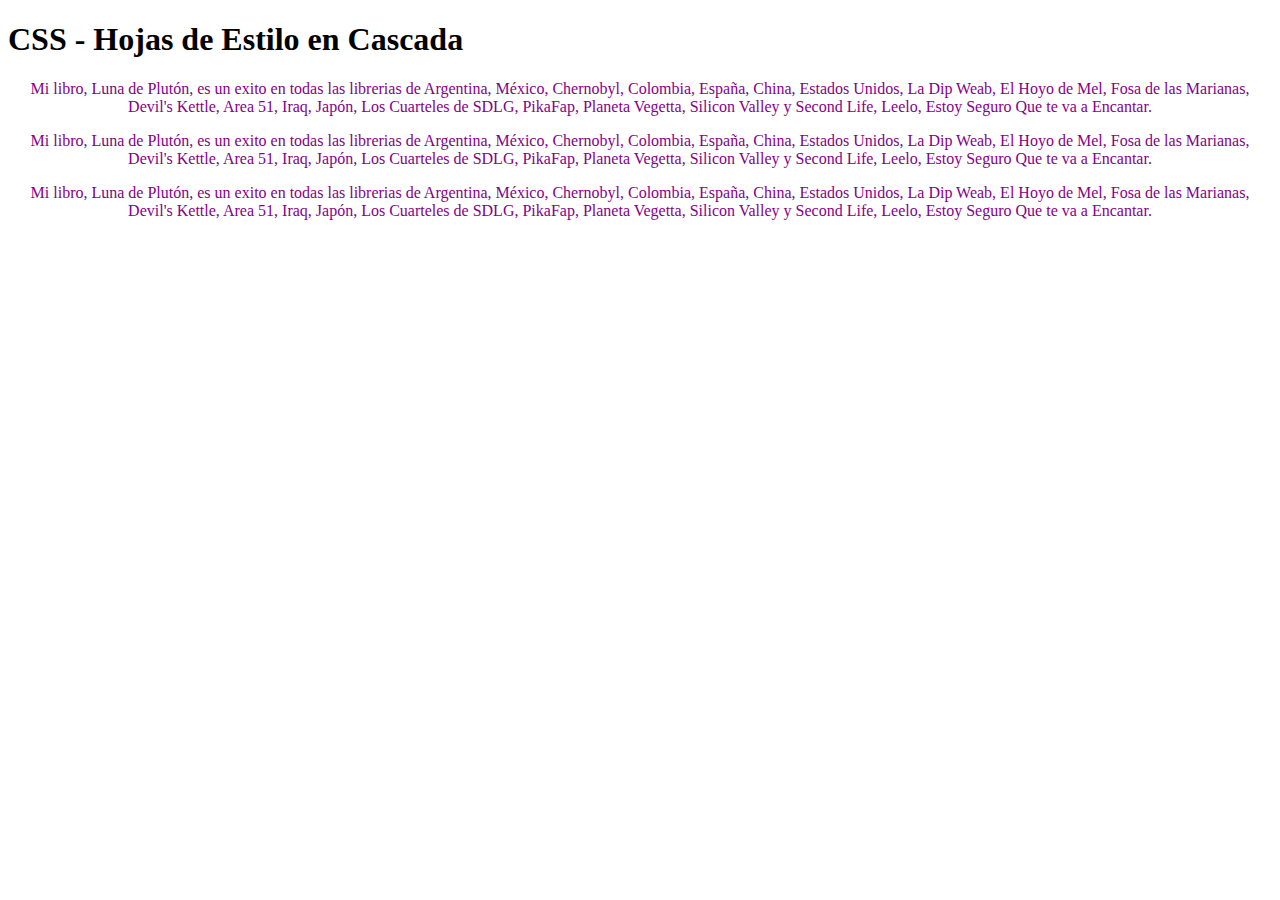
<file: Estilos/index.html>
﻿<!DOCTYPE html>
<html lang ="en">
<head>
	<meta charset="UTF-8">
	<title>CSS - Hojas de Estilo en Cascada inline</title>
</head>
<body>
	<h1>CSS - Hojas de Estilo en Cascada</h1>
<!-- CSS inline -->
	<p style="text-align:center; color:#870087; font-family:wingdings;">Mi libro, Luna de Plutón, es un exito en todas las librerias de Argentina, México, Chernobyl, Colombia, España, China, Estados Unidos, La Dip Weab, El Hoyo de Mel, Fosa de las Marianas, Devil's Kettle, Area 51, Iraq, Japón, Los Cuarteles de SDLG, PikaFap, Planeta Vegetta, Silicon Valley y Second Life, Leelo, Estoy Seguro Que te va a Encantar.</p>
	<p style="text-align:center; color:#870087; font-family:wingdings;">Mi libro, Luna de Plutón, es un exito en todas las librerias de Argentina, México, Chernobyl, Colombia, España, China, Estados Unidos, La Dip Weab, El Hoyo de Mel, Fosa de las Marianas, Devil's Kettle, Area 51, Iraq, Japón, Los Cuarteles de SDLG, PikaFap, Planeta Vegetta, Silicon Valley y Second Life, Leelo, Estoy Seguro Que te va a Encantar.</p>
	<p style="text-align:center; color:#870087; font-family:wingdings;">Mi libro, Luna de Plutón, es un exito en todas las librerias de Argentina, México, Chernobyl, Colombia, España, China, Estados Unidos, La Dip Weab, El Hoyo de Mel, Fosa de las Marianas, Devil's Kettle, Area 51, Iraq, Japón, Los Cuarteles de SDLG, PikaFap, Planeta Vegetta, Silicon Valley y Second Life, Leelo, Estoy Seguro Que te va a Encantar.</p>
</body>
</html>
</file>
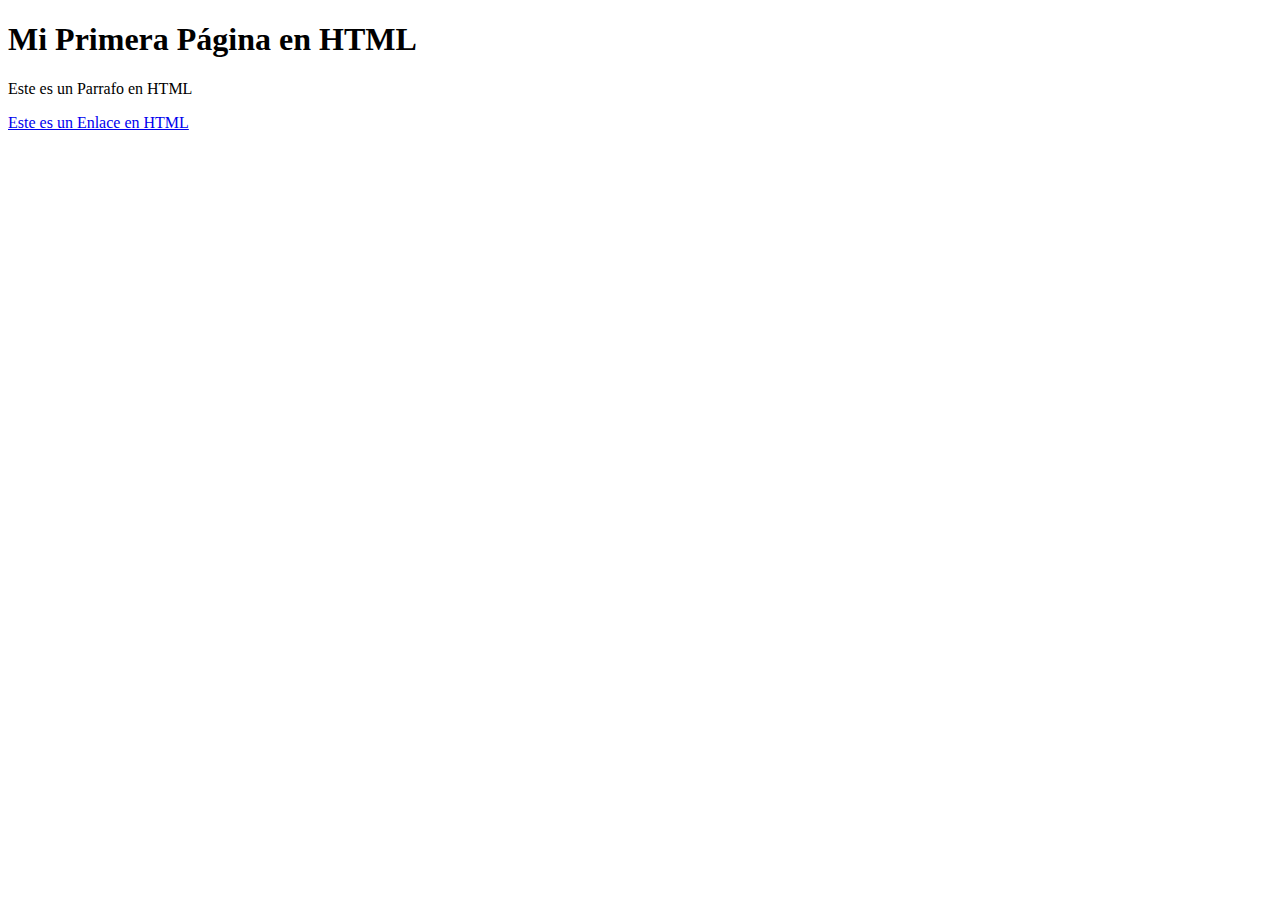
<file: 01_practica.html>
﻿<!DOCTYPE html>
<html lang="es">
<head>
	<meta charset="UTF-8">
	<title>Mi Primera Página en HTML</title>
</head>
<body>
	<h1>Mi Primera Página en HTML</h1>
	<p>Este es un Parrafo en HTML</p>
	<a href="file:///C:">Este es un Enlace en HTML</a>
</body>
</html>
</file>
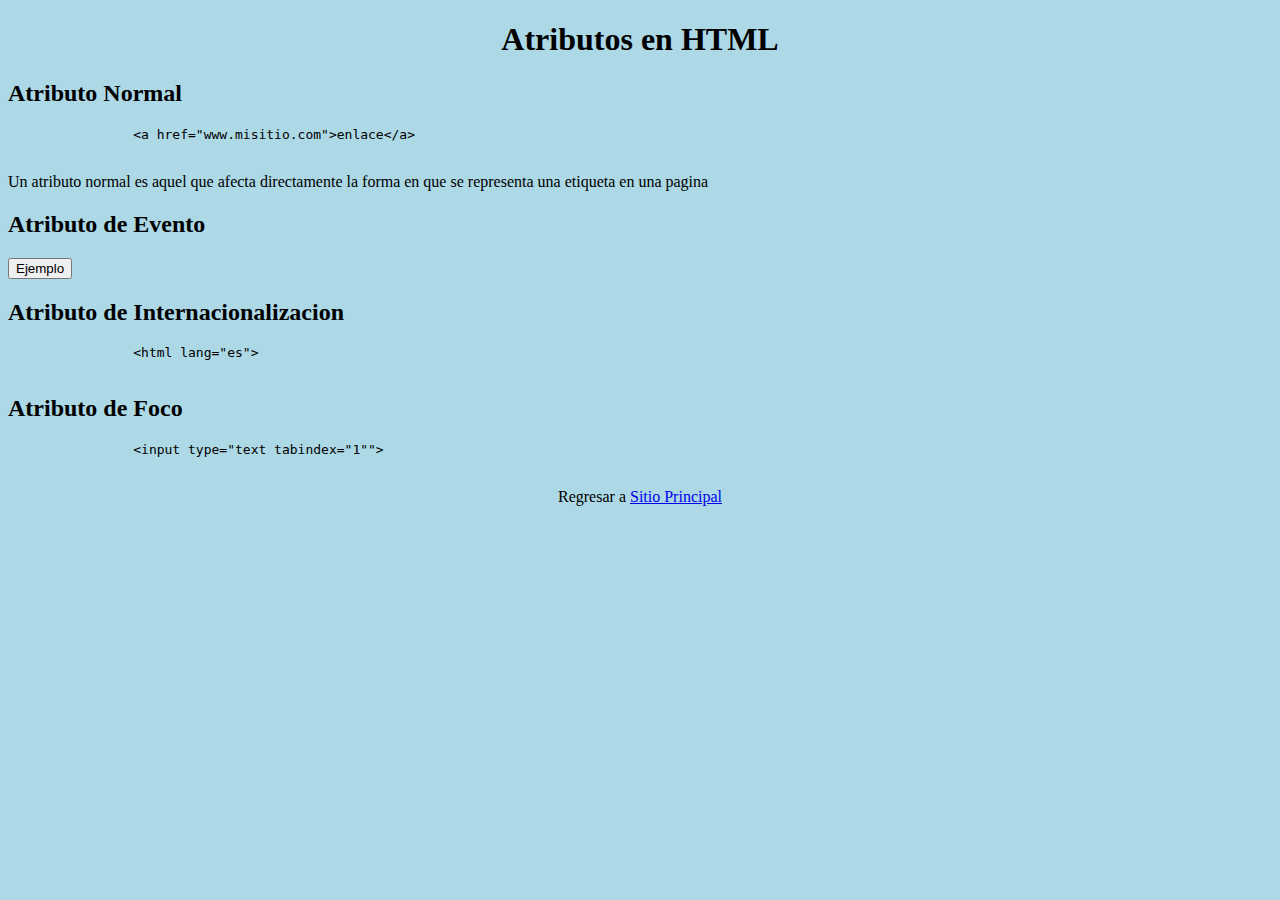
<file: 02_practica_atributos.HTML>
﻿<!DOCTYPE html>
<html lang="es">
<head>
	<meta charset="UTF-8">
	<title>Atributos en HTML</title>
	<script>
		function ejemplo(){
		alert("Hola, estas viendo un ejemplo de Atributo de Evento.");
		}
	</script>
</head>
<body style="background-color:lightblue;">
	<center><h1 style="font-family:ms sans serif;">Atributos en HTML</h1></center>
	<h2 style="font-family:ms sans serif;">Atributo Normal</h2>
	<pre>
		&lt;a href="www.misitio.com"&gt;enlace&lt;/a&gt;
	</pre>
	<p>Un atributo normal es aquel que afecta directamente la forma en que se representa una etiqueta en una pagina</p>
	<h2 style="font-family:ms sans serif;">Atributo de Evento</h2>
	<button onclick="ejemplo()">Ejemplo</button>
	<h2 style="font-family:ms sans serif;">Atributo de Internacionalizacion</h2>
	<pre>
		&lt;html lang="es"&gt;
	</pre>
	<h2 style="font-family:ms sans serif;">Atributo de Foco</h2>
	<pre>
		&lt;input type="text tabindex="1""&gt;
	</pre>
	<center><p style="font-family:ms sans serif;">Regresar a <a href="file:///C:/Users/mn230199/Sitio%20Principal.html">Sitio Principal</a></p></center>
</body>
</html>
</file>
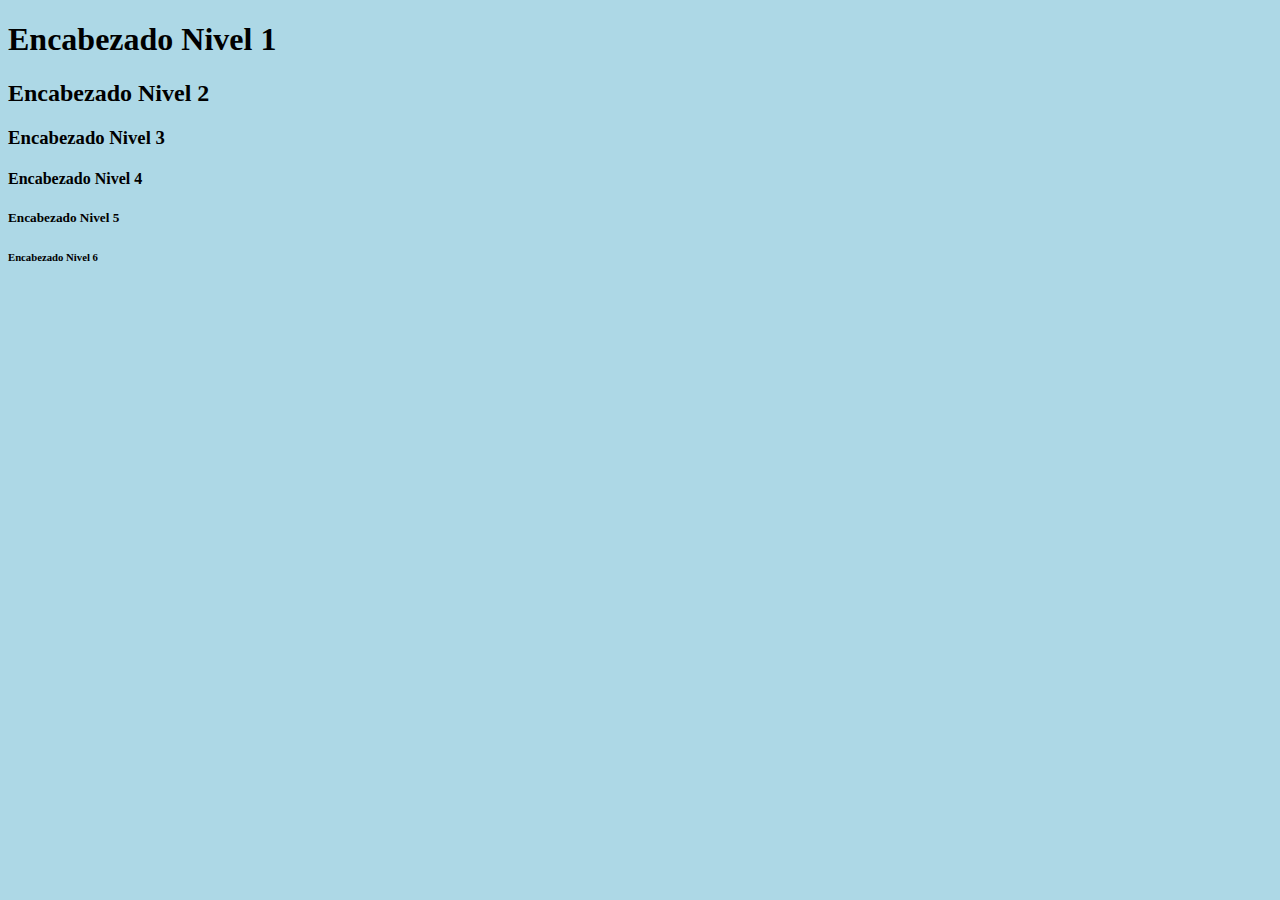
<file: 03_practica_encabezados.html>
﻿<!DOCTYPE html>
<html lang="es">
<head>
	<meta charset="UTF-8">
	<title>Encabezados en HTML</title>
</head>
<body style="background-color:lightblue;">
<h1>Encabezado Nivel 1</h1>
<h2>Encabezado Nivel 2</h2>
<h3>Encabezado Nivel 3</h3>
<h4>Encabezado Nivel 4</h4>
<h5>Encabezado Nivel 5</h5>
<h6>Encabezado Nivel 6</h6>
</body>
</html>
</file>
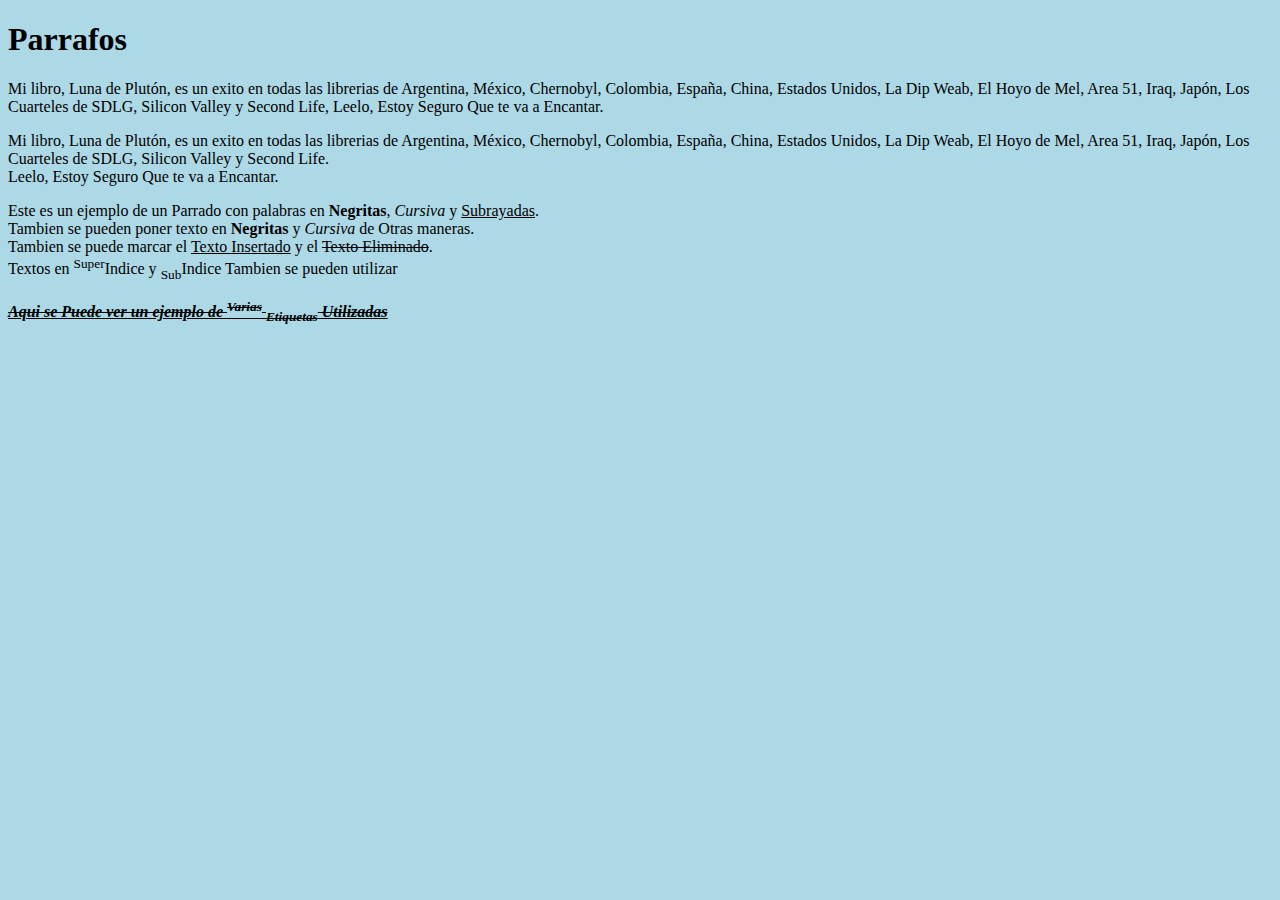
<file: 04_practica_textos.html>
﻿<!DOCTYPE html>
<html lang="es">
<head>
	<meta charset="UTF-8">
	<title>Textos en HTML</title>
</head>
<body style="background-color:lightblue;">
	<h1>Parrafos</h1>
	<p>Mi libro, Luna de Plutón, es un exito en todas las librerias de Argentina, México, Chernobyl, Colombia, España, China, Estados Unidos, La Dip Weab, El Hoyo de Mel, Area 51, Iraq, Japón, Los Cuarteles de SDLG, Silicon Valley y Second Life, Leelo, Estoy Seguro Que te va a Encantar.</p>
	<p>Mi libro, Luna de Plutón, es un exito en todas las librerias de Argentina, México, Chernobyl, Colombia, España, China, Estados Unidos, La Dip Weab, El Hoyo de Mel, Area 51, Iraq, Japón, Los Cuarteles de SDLG, Silicon Valley y Second Life.<br>Leelo, Estoy Seguro Que te va a Encantar.</p>
	<p>Este es un ejemplo de un Parrado con palabras en <b>Negritas</b>, <i>Cursiva</i> y <u>Subrayadas</u>.<br>Tambien se pueden poner texto en <strong>Negritas</strong> y <em>Cursiva</em> de Otras maneras.<br>Tambien se puede marcar el <ins>Texto Insertado</ins> y el <del>Texto Eliminado</del>.<br>Textos en <sup>Super</sup>Indice y <sub>Sub</sub>Indice Tambien se pueden utilizar</p>
<p>
	<b><i><u><ins><del>Aqui se Puede ver un ejemplo de <sup>Varias</sup> <sub>Etiquetas</sub> Utilizadas
	</b></i></u></ins></del>
</p>
</body>
</html>
</file>
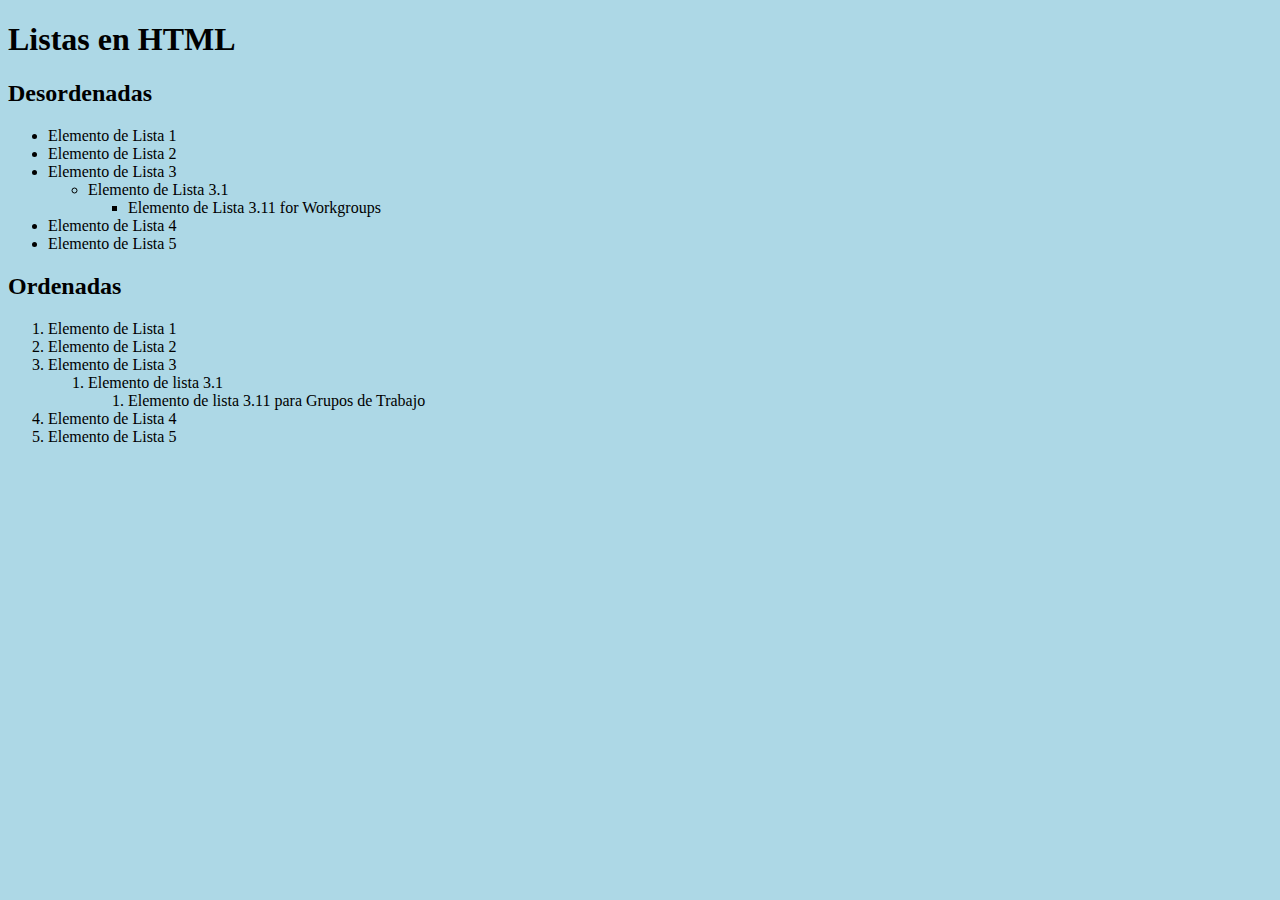
<file: 05_practica_listas.html>
﻿<!DOCTYPE html>
<html lang="es">
<head>
	<meta charset="UTF-8">
	<title>Listas en HTML</title>
</head>
<body style="background-color:lightblue;">
<h1>Listas en HTML</h1>
<h2>Desordenadas</h2>
<ul>
<li>Elemento de Lista 1</li>
<li>Elemento de Lista 2</li>
<li>Elemento de Lista 3</li>
	<ul>
	<li>Elemento de Lista 3.1</li>
		<ul>
		<li>Elemento de Lista 3.11 for Workgroups</li>
		</ul>
	</ul>
<li>Elemento de Lista 4</li>
<li>Elemento de Lista 5</li>
</ul>
<h2>Ordenadas</h2>
<ol>
<li>Elemento de Lista 1</li>
<li>Elemento de Lista 2</li>
<li>Elemento de Lista 3</li>
	<ol>
	<li>Elemento de lista 3.1</li>
		<ol>
		<li>Elemento de lista 3.11 para Grupos de Trabajo</li>
		</ol>
	</ol>
<li>Elemento de Lista 4</li>
<li>Elemento de Lista 5</li>
</ol>
</body>
</html>
</file>
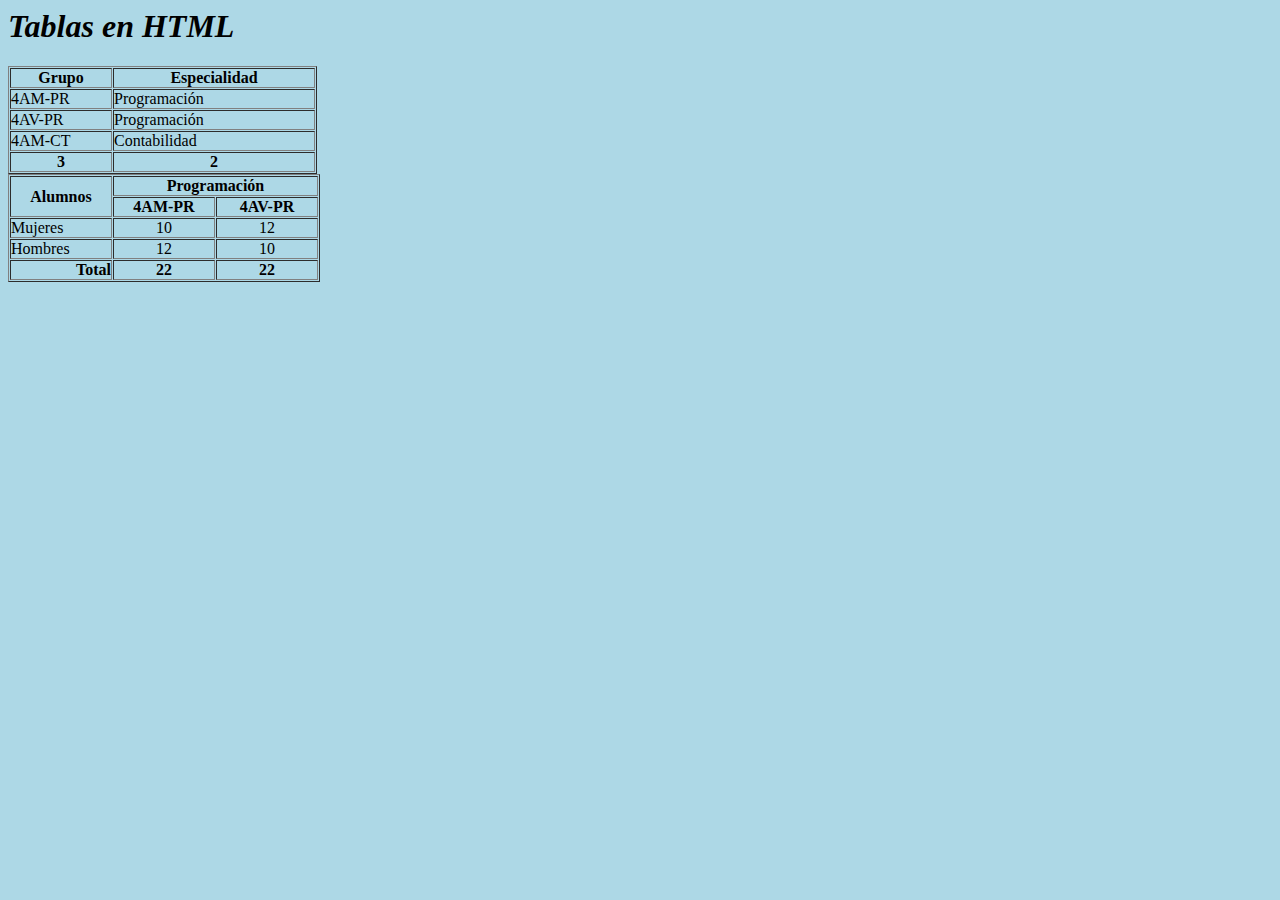
<file: 06_practica_tablas.html>
﻿<html lang="es">
<head>
	<meta charset="UTF-8">
	<title>Tablas en HTML</title>
<head>
<body style="background-color:lightblue; font-family:Franklin Gothic Book;">
	<h1><i><b>Tablas en HTML<b><i></h1>
	<table border="1" cellpadding="0" cellspacing="1">
		<thead>
			<tr>
				<th width="100">Grupo</th>
				<th width="200">Especialidad</th>
			</tr>
		</thead>
		<tbody>
			<tr>
				<td>4AM-PR</td>
				<td>Programación</td>
			</tr>
			<tr>
				<td>4AV-PR</td>
				<td>Programación</td>
			</tr>
			<tr>
				<td>4AM-CT</td>
				<td>Contabilidad</td>
			</tr>
			
		</tbody>
		<tfoot>
			<tr>
				<th>3</th>
				<th>2</th>
			</tr>
		</tfoot>
	</table>

	<table border="1" cellpadding="0" cellspacing="1">
		<thead>
			<tr>
				<th rowspan="2" width="100">Alumnos</th>
				<th colspan="2">Programación</th>
			</tr>
			<tr>
				<th width="100">4AM-PR</th>
				<th width="100">4AV-PR</th>
			</tr>
		</thead>
		<tbody>
			<tr>
				<td>Mujeres</td>
				<td align="center">10</td>
				<td align="center">12</td>
			</tr>
			<tr>
				<td>Hombres</td>
				<td align="center">12</td>
				<td align="center">10</td>
			</tr>
		</tbody>
		<tfoot>
			<tr>
				<th align="right">Total</th>
				<th align="center">22</th>
				<th align="center">22</th>
			</tr>
		</tfoot>
	</table>
</body>
</file>
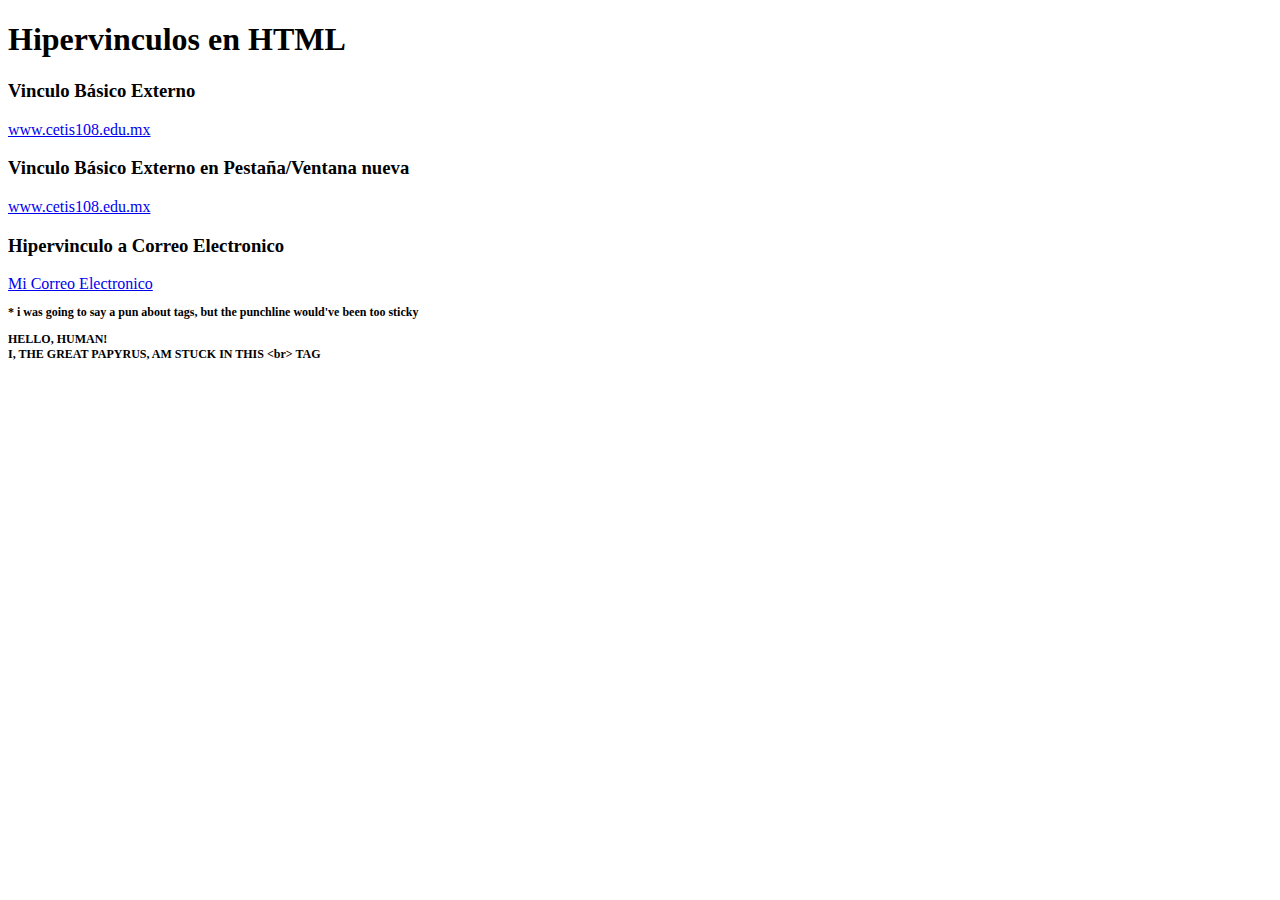
<file: 07_practica_hipervinculos.html>
﻿<!DOCTYPE html>
<html lang="en">
<head>
	<meta charset="UTF-8">
	<title>Hipervinculos en HTML</title>
</head>
<body style="font-family:ms sans serif;">
	<h1>Hipervinculos en HTML</h1>
	<h3>Vinculo Básico Externo</h3>
	<a href="http://www.cetis108.edu.mx">www.cetis108.edu.mx</a>
	<h3>Vinculo Básico Externo en Pestaña/Ventana nueva</h3>
	<a href="http://www.cetis108.edu.mx"target="_blank">www.cetis108.edu.mx</a>
	<h3>Hipervinculo a Correo Electronico</h3>
	<a href="mailto:mn230199@hotmail.com">Mi Correo Electronico</a>
	<p style="font-family:comic sans ms; font-size:9pt;"><b>* i was going to say a pun about tags, but the punchline would've been too sticky</b></p>
	<p style="font-family:papyrus; font-size:9pt;"><b>HELLO, HUMAN!<br>I, THE GREAT PAPYRUS, AM STUCK IN THIS &ltbr&gt TAG</b></p>
</body>
</html>
</file>
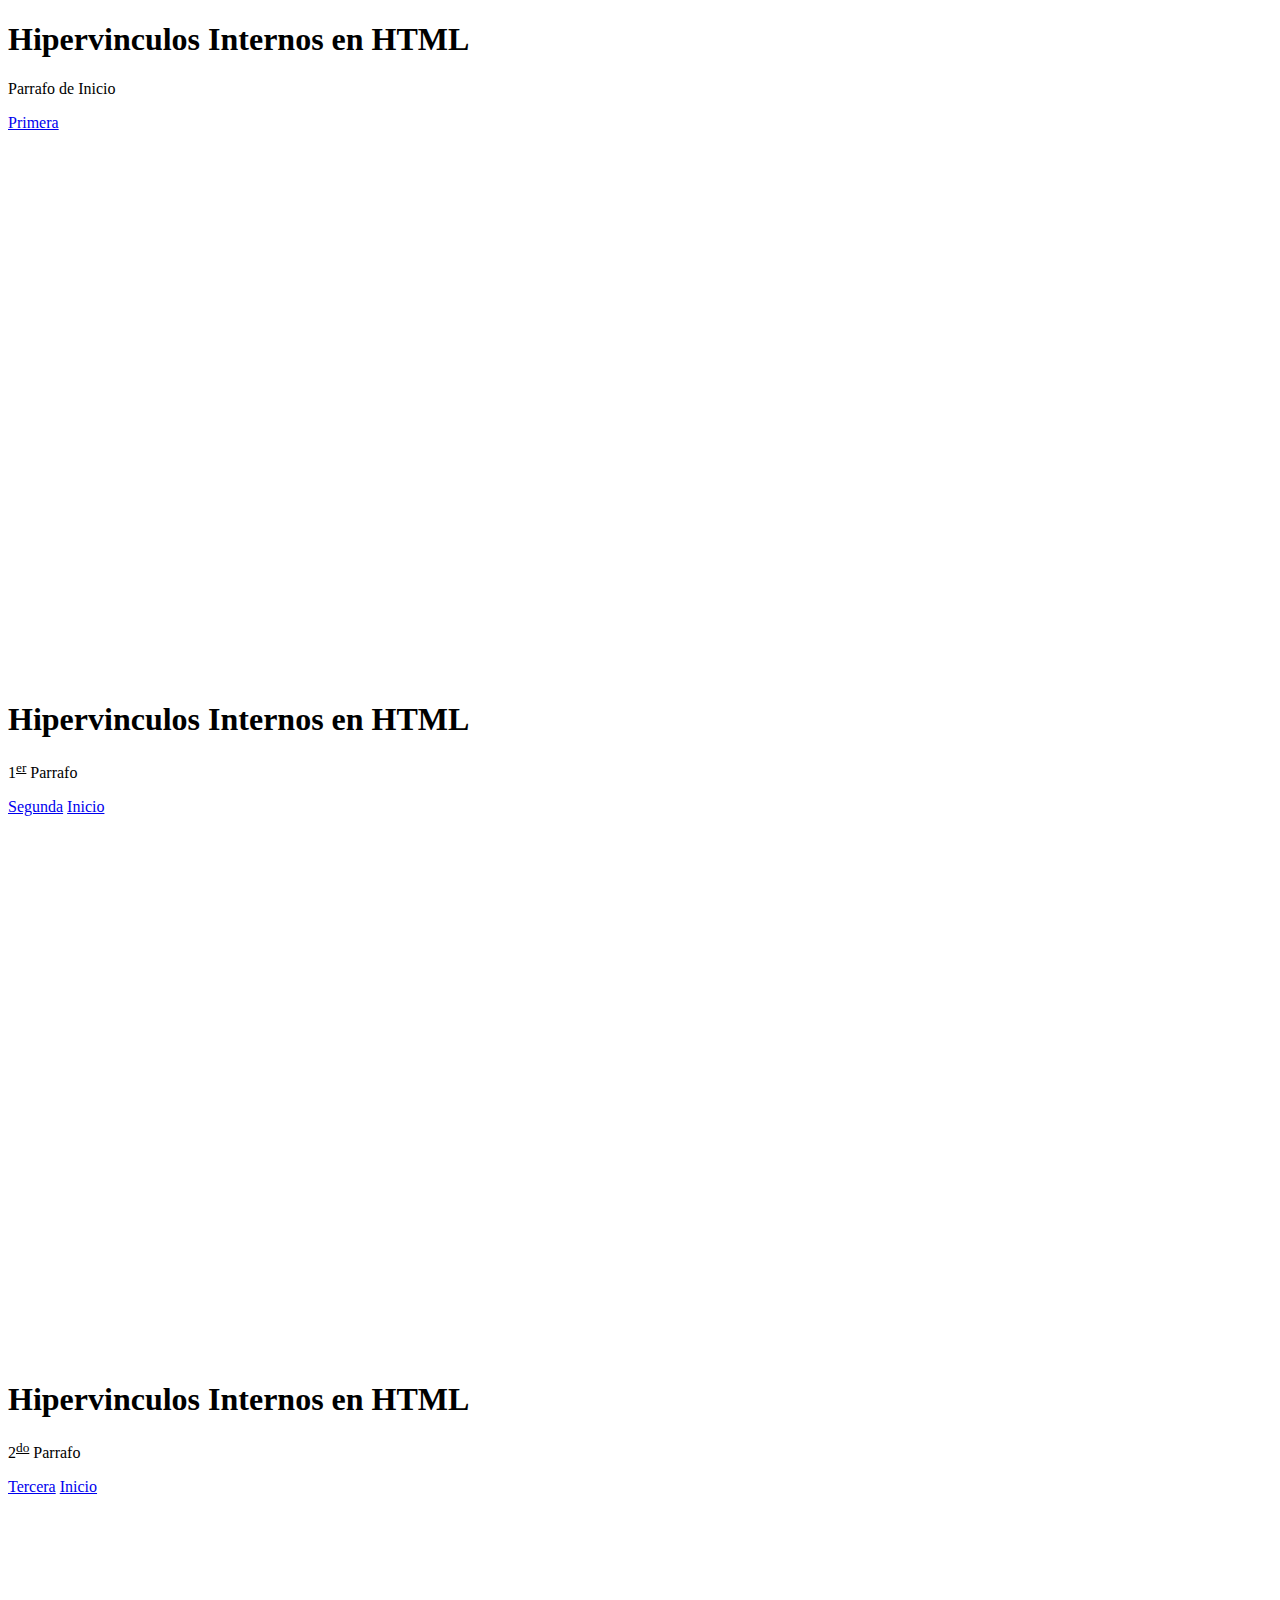
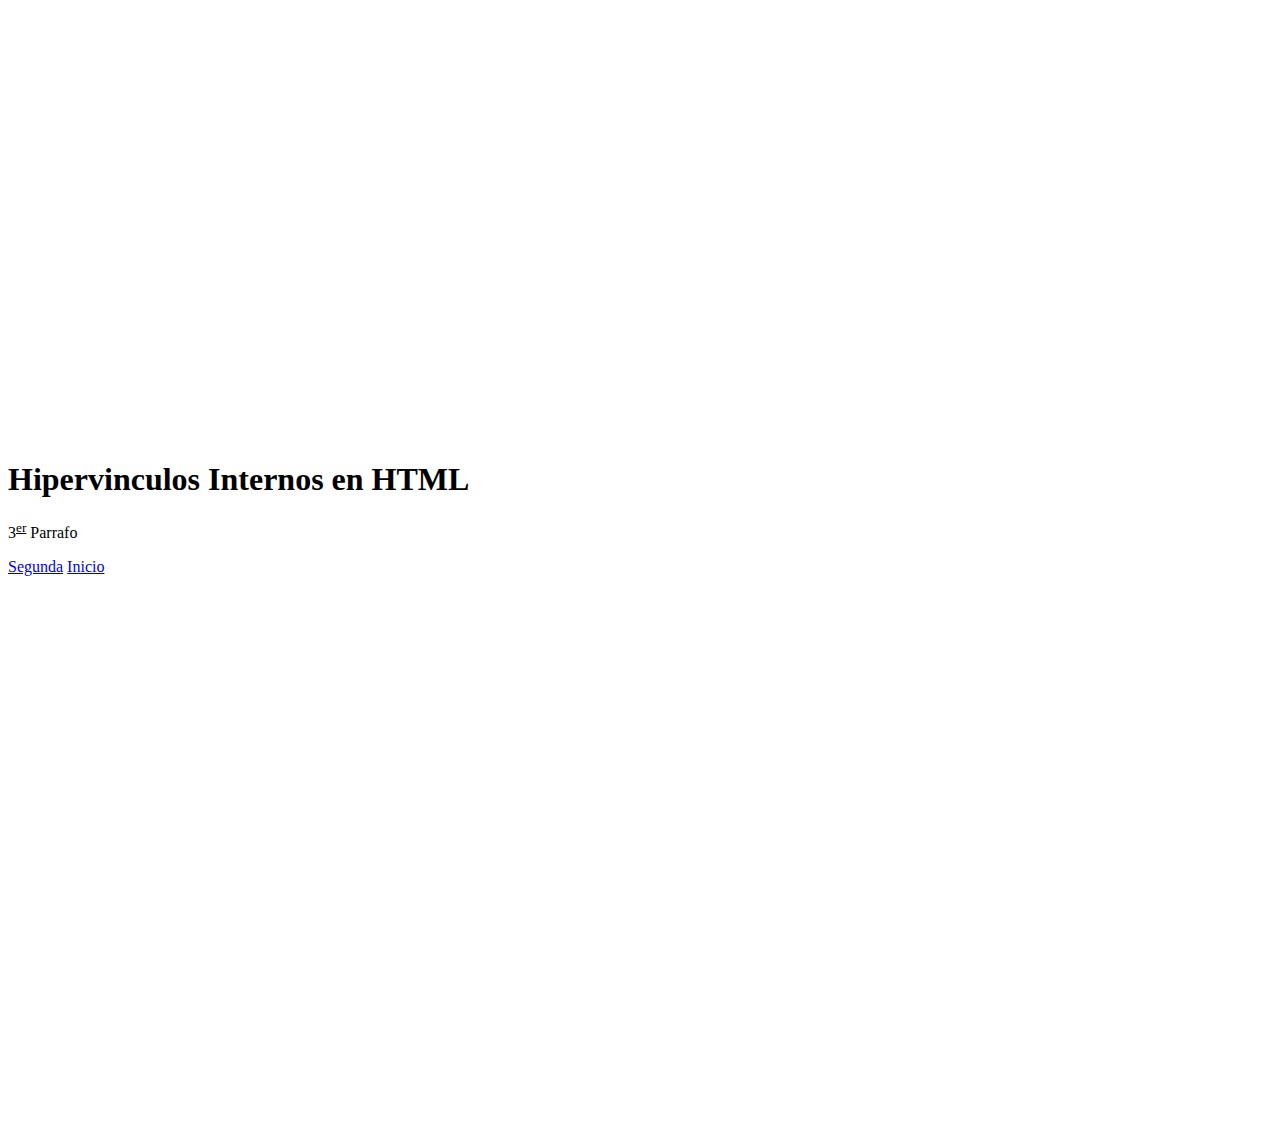
<file: 08_practica_hipervivculos_internos.html>
﻿<!DOCTYPE html>
<html lang="en">
<head>
	<meta charset="UTF-8">
	<title>Hipervinculos Internos en HTML</title>
</head>
<body style="font-family:fixedsys;">
	<h1>Hipervinculos Internos en HTML</h1>
	<section style="height:600px;">
		<a name="inicio"></a>
		<p>Parrafo de Inicio</p>
		<a href="#primera">Primera</a>
	</section>
	<h1>Hipervinculos Internos en HTML</h1>
	<section style="height:600px;">
		<a name="primera"></a>
		<p>1<sup><u>er</u></sup> Parrafo</p>
		<a href="#segunda">Segunda</a>
		<a href="#inicio">Inicio</a>
	</section>
	<h1>Hipervinculos Internos en HTML</h1>
	<section style="height:600px;">
		<a name="segunda"></a>
		<p>2<sup><u>do</u></sup> Parrafo</p>
		<a href="#tercera">Tercera</a>
		<a href="#inicio">Inicio</a>
	</section>
	<h1>Hipervinculos Internos en HTML</h1>
	<section style="height:600px;">
		<a name="tercera"></a>
		<p>3<sup><u>er</u></sup> Parrafo</p>
		<a href="#segunda">Segunda</a>
		<a href="#inicio">Inicio</a>
	</section>
</body>
</html>
</file>
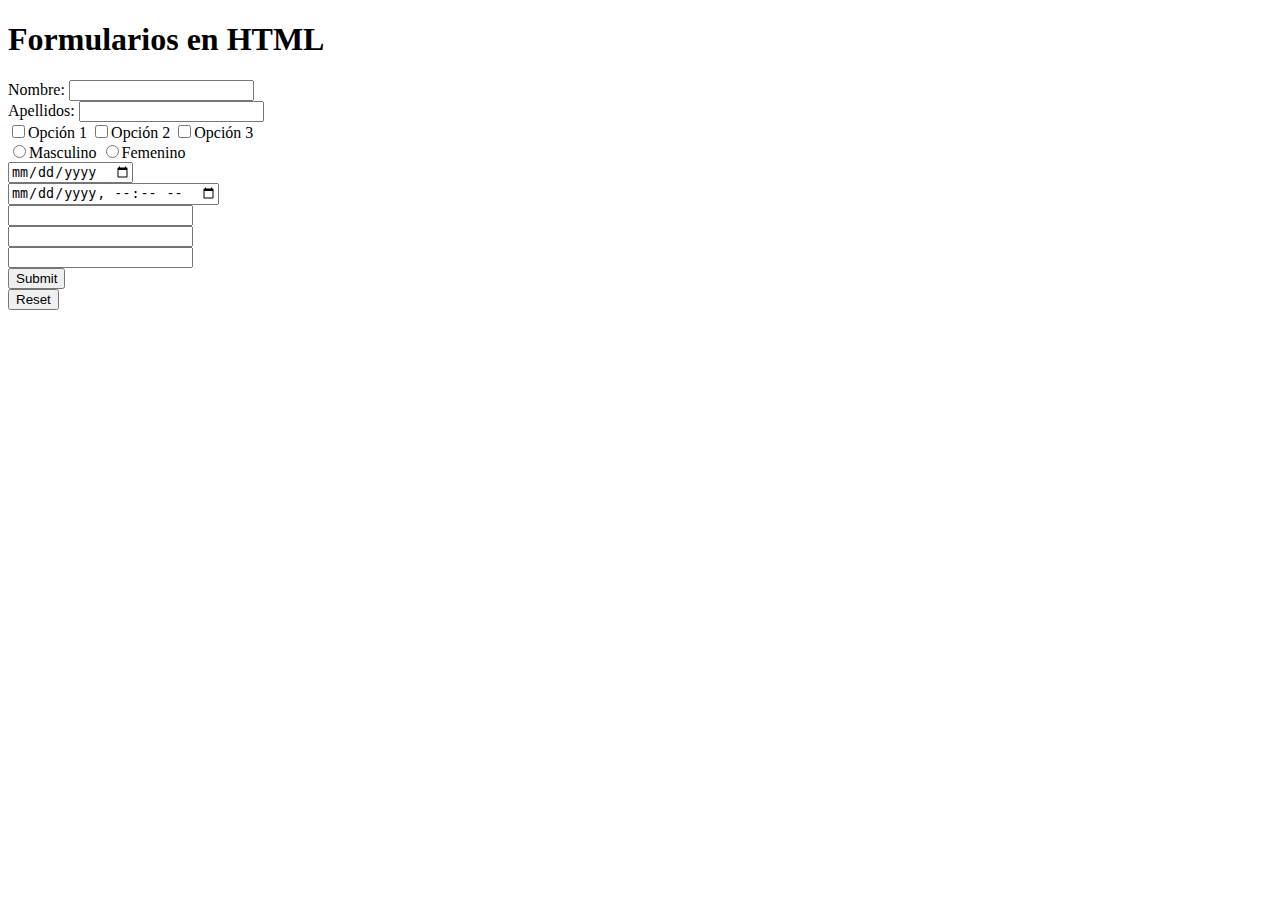
<file: 09_practica_elementos_formularios.html>
﻿<!DOCTYPE html>
<html lang="es">
<head>
	<meta charset="UTF-8">
	<title>Formularios en HTML</title>
</head>
<body>
	<h1>Formularios en HTML</h1>
	<form>
	<label for="NameFRM">Nombre:<form action="#" method="get" name="NameFRM" id="NameFRM">
	<input type="text" name="NameTXT" id="NameTXT"></label><br>
	<label for="LstNameFRM">Apellidos:<form action="#" method="get" name="LstNameFRM" id="LstNameFRM">
	<input type="text" name="LstNameTXT" id="LstNameTXT"></label><br>
	<label for="Check-1"><input type="checkbox" name="Check-1" id="Check-1">Opción 1</label>
	<label for="Check-2"><input type="checkbox" name="Check-2" id="Check-2">Opción 2</label>
	<label for="Check-3"><input type="checkbox" name="Check-3" id="Check-3">Opción 3</label><br>
	<label for="Gender"><input type="radio" name="Gender" id="Gender">Masculino</label>
	<label for="Gender"><input type="radio" name="Gender" id="Gender">Femenino</label><br>
	<input type="date" name="TruDat" id="TruDat"><br>
	<input type="datetime-local" name="DateyTim" id="DateyTim"><br>
	<input type="password" name="Dontlooklol" id="Dontlooklol"><br>
	<input type="email" name="mail" id="mail"><br>
	<input type="number" name="Num" id="Num"><br>
	<input type="submit" name="Send" id="Send"><br>
	<input type="reset" name="Datetim" id="Datetim"><br>
	</form>
	</body>
</html>
</file>
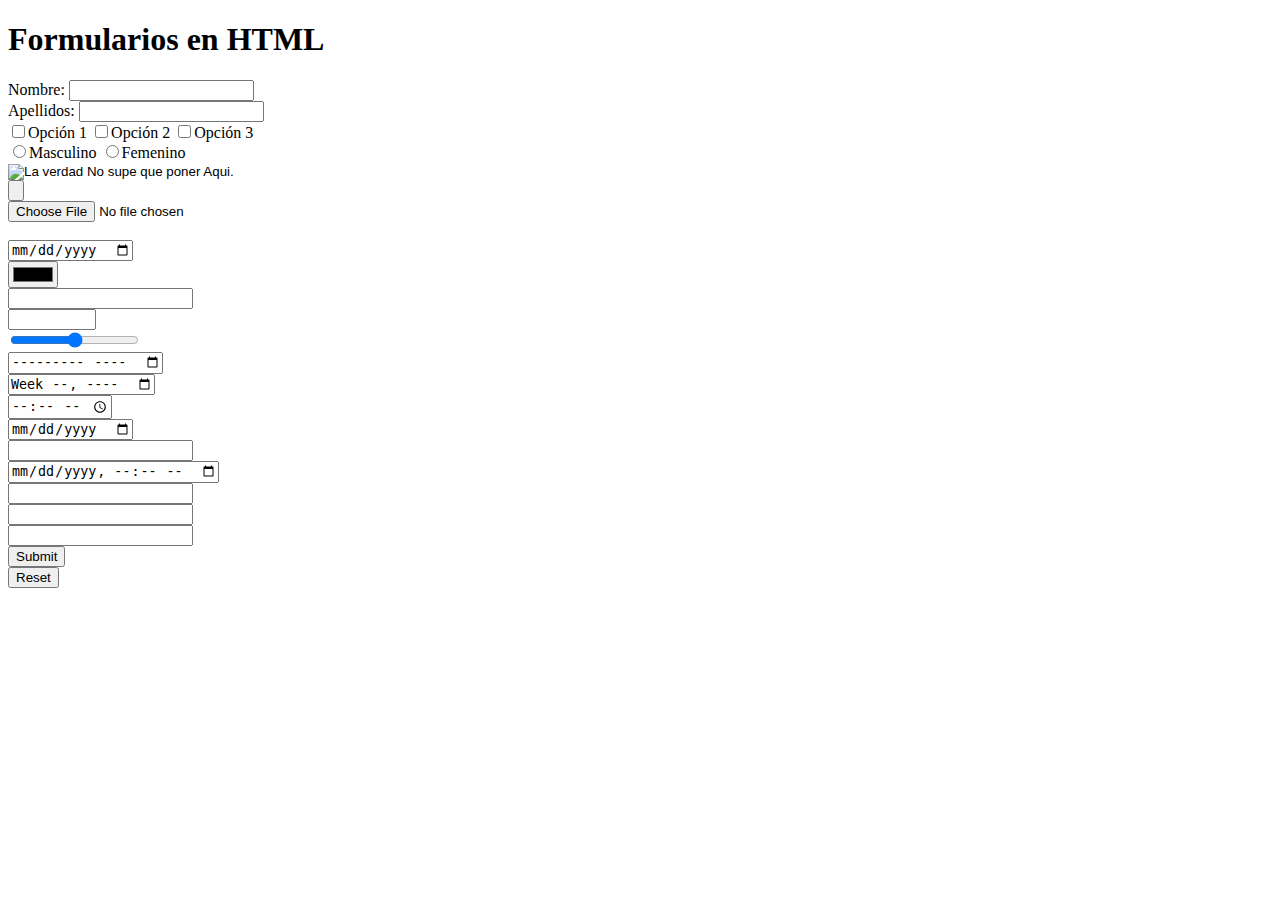
<file: 10_practica_formularios.html>
﻿<!DOCTYPE html>
<html lang="es">
<head>
	<meta charset="UTF-8">
	<title>Formularios en HTML</title>
</head>
<body>
	<h1>Formularios en HTML</h1>
	<form>
	<label for="NameFRM">Nombre:<form action="#" method="get" name="NameFRM" id="NameFRM">
	<input type="text" name="NameTXT" id="NameTXT"></label><br>
	<label for="LstNameFRM">Apellidos:<form action="#" method="get" name="LstNameFRM" id="LstNameFRM">
	<input type="text" name="LstNameTXT" id="LstNameTXT"></label><br>
	<label for="Check-1"><input type="checkbox" name="Check-1" id="Check-1">Opción 1</label>
	<label for="Check-2"><input type="checkbox" name="Check-2" id="Check-2">Opción 2</label>
	<label for="Check-3"><input type="checkbox" name="Check-3" id="Check-3">Opción 3</label><br>
	<label for="Gender"><input type="radio" name="Gender" id="Gender">Masculino</label>
	<label for="Gender"><input type="radio" name="Gender" id="Gender">Femenino</label><br>
	<input type="image" name="Pix" id="Pix" alt="La verdad No supe que poner Aqui."><br>
	<input type="button" name="Push" id="Push"><br>
	<input type="file" name="Archie" id="Archie"><br>
	<input type="hidden" name="Boo" id="Boo"><br>
	<input type="date" name="TruDat" id="TruDat"><br>
	<input type="color" name="Colour" id="Colour"><br>
	<input type="search" name="SearchQ" id="SearchQ"><br>
	<input type="number" name="SCORE" id="SCORE" min="1" max="999999"><br>
	<input type="range" name="Slide" id="Slide" min="1" max="5"><br>
	<input type="month" name="Monty" id="Monty"><br>
	<input type="week" name="Weak" id="Weak"><br>
	<input type="time" name="Tim" id="Tim"><br>
	<input type="date" name="Datey" id="Datey"><br>
	<input type="datetime" name="MontyTim" id="MontyTim"><br>
	<input type="datetime-local" name="DateyTim" id="DateyTim"><br>
	<input type="password" name="Dontlooklol" id="Dontlooklol"><br>
	<input type="email" name="email" id="email"><br>
	<input type="tel" name="Phone" id="Phone"><br>
	<input type="submit" name="Send" id="Send"><br>
	<label for="Sitio>Sitio: <input type="url" name="Sitio"></label>
	<input type="reset" name="Datetim" id="Datetim"><br>
	</form>
	</body>
</html>
</file>
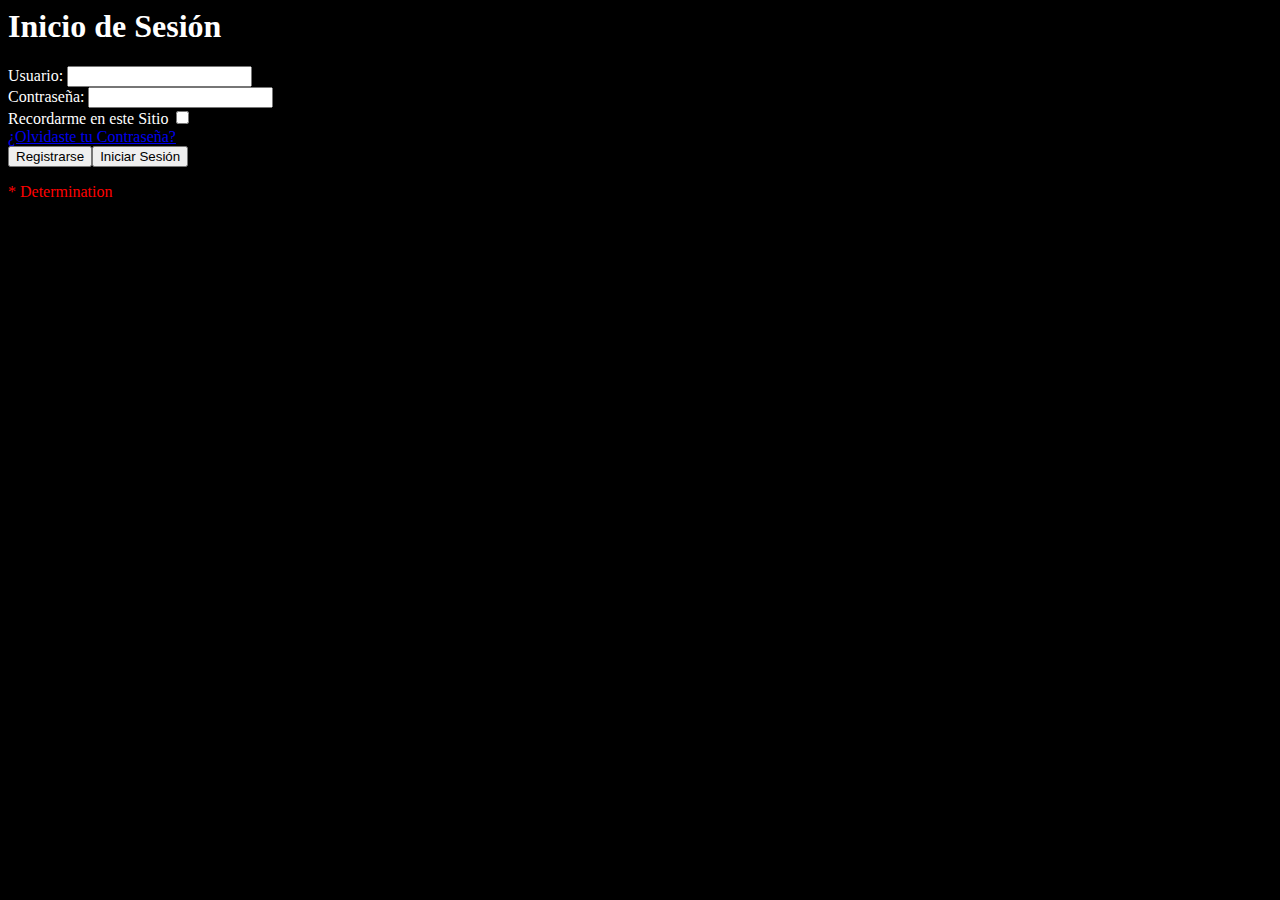
<file: 11_practica_inicioSesión.html>
﻿<html lang="en">
<head>
	<meta charset="UTF-8">
	<title>Formulario de Sesión</title>
	<script>
		function sesion()
		{
			//obtencion de valor de control
			var formulario =
			document.getElementById('loginform');
			var usuario = formulario.user.value;
			var contraseña = formulario.pass.value;
			var recordar = formulario.rem.value;
			//imprimir valores de controles
			document.getElementById('resultado').innerHTML = 'Usuario: ' + usuario + ' Contraseña: ' + contraseña + ' Recordar: ' + recordar;
		}
	</script>
</head>
<body style="background-color:black; color:white; font-family:Determination Sans;">
	<h1>Inicio de Sesión</h1>
	<form id="loginform" action="#" method="get">
		<div>
			<label for="user">Usuario: </label>
			<input type="text" name="user" id="user">
		</div>
		<div>
			<label for="pass">Contraseña: </label>
			<input type="password" name="pass" id="pass">
		</div>
		<div>
			<label for="rem">Recordarme en este Sitio</label>
			<input type="checkbox" name="rem" id="rem">
		</div>
		<div>
			<a href="#">¿Olvidaste tu Contraseña?</a>
		</div>
		<div>
			<button>Registrarse</button><button id="Sesion">Iniciar Sesión</button>
		</div>
	</form>
	<p style="color:red; font-family:Determination Mono;">* Determination</p>
	<div id=resultado>
	<script>
		document.getElementById('Sesion').addEventListener('click',function(evento)
		{
			evento.preventDefault();
			sesion();
		});
	</script>
	<div>
</body>
</html>
</file>
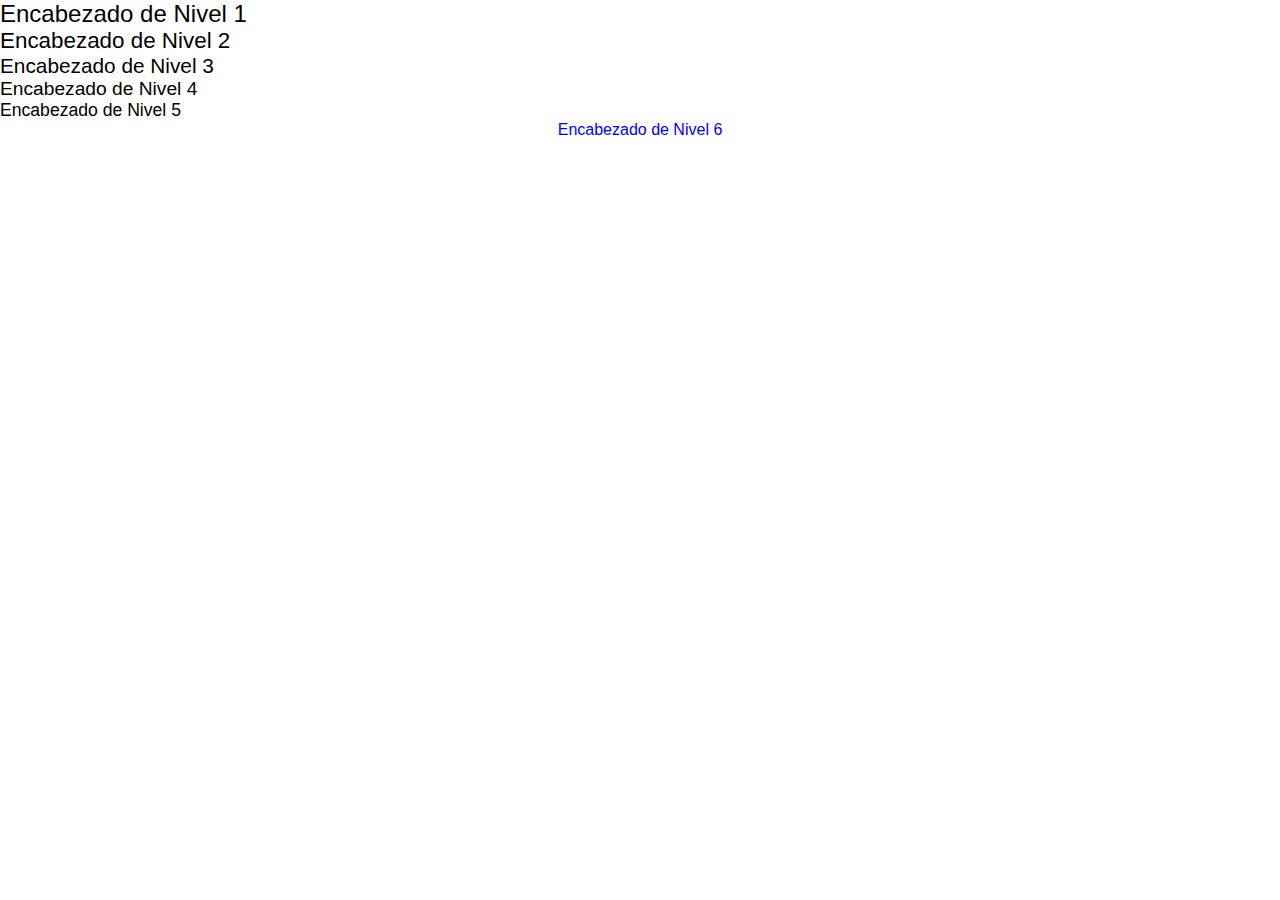
<file: Estilos/CSSExterno.html>
<!DOCTYPE html>
<html lang="en">
<head>
	<meta charset="UTF-8">
	<title>CSS - Hojas de Estilo en Cascada Externas</title>
	<link rel="stylesheet" href="Estilos.css">
</head>
<body>
	<h1>Encabezado de Nivel 1</h1>
	<h2>Encabezado de Nivel 2</h2>
	<h3>Encabezado de Nivel 3</h3>
	<h4>Encabezado de Nivel 4</h4>
	<h5>Encabezado de Nivel 5</h5>
	<h6 class="centertext">Encabezado de Nivel 6</h6>
</body>
</html>
</file>
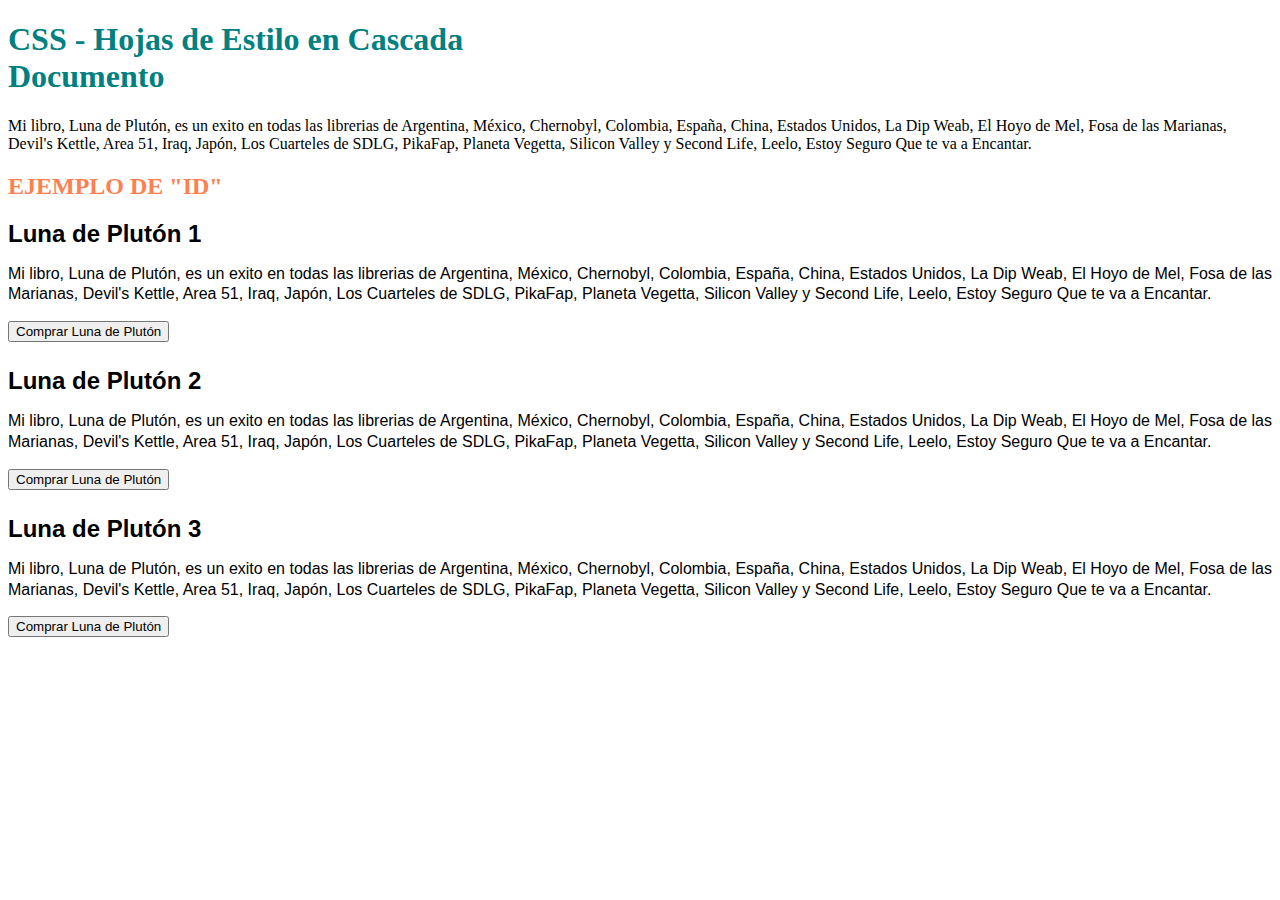
<file: Estilos/Documento.html>
﻿<!DOCTYPE html>
<html lang ="en">
<head>
	<meta charset="UTF-8">
	<title>CSS - Hojas de Estilo en Cascada Documento</title>
	<style>
	/* Selectores de Etiqueta */
	body {font-family:MS Sans Serif;}
	p {lineheight: 20px;}
	/*Selectores tipo ID*/
	/* ¡IMPORTANTE! En HTML se recomienda usar solo un ID a la vez, sin repetirlo. */
	#maintitle{color:rgb(0,128,128);}
	#subtitulo{color:Coral;}
	/* Selectores tipo Clase */
	.articulo {font-family:Helvetica; margin-bottom:25px;}
	.articulo>header {font-weight:bold; font-size:1.5em;}
	/* pt:puntos, px:pixeles,%: percent, em:? */
	.contenido{line-height:1.3em; text-align:justify;}
	.articulo p{line-height:1.3em; text-align:justify;}
	</style>
</head>
<body>
	<h1 id="maintitle">CSS - Hojas de Estilo en Cascada<br>Documento</h1>
	<p>Mi libro, Luna de Plutón, es un exito en todas las librerias de Argentina, México, Chernobyl, Colombia, España, China, Estados Unidos, La Dip Weab, El Hoyo de Mel, Fosa de las Marianas, Devil's Kettle, Area 51, Iraq, Japón, Los Cuarteles de SDLG, PikaFap, Planeta Vegetta, Silicon Valley y Second Life, Leelo, Estoy Seguro Que te va a Encantar.</p>
	<h2 id="subtitulo">EJEMPLO DE "ID"</h2>
	<section id="articulos">
		<article class="articulo">
			<header class="titulo">Luna de Plutón 1</header>
			<p class="contenido">Mi libro, Luna de Plutón, es un exito en todas las librerias de Argentina, México, Chernobyl, Colombia, España, China, Estados Unidos, La Dip Weab, El Hoyo de Mel, Fosa de las Marianas, Devil's Kettle, Area 51, Iraq, Japón, Los Cuarteles de SDLG, PikaFap, Planeta Vegetta, Silicon Valley y Second Life, Leelo, Estoy Seguro Que te va a Encantar.</p>
			<button class="buynow">Comprar Luna de Plutón</button>
		</article>
		<article class="articulo">
			<header class="titulo">Luna de Plutón 2</header>
			<p class="contenido">Mi libro, Luna de Plutón, es un exito en todas las librerias de Argentina, México, Chernobyl, Colombia, España, China, Estados Unidos, La Dip Weab, El Hoyo de Mel, Fosa de las Marianas, Devil's Kettle, Area 51, Iraq, Japón, Los Cuarteles de SDLG, PikaFap, Planeta Vegetta, Silicon Valley y Second Life, Leelo, Estoy Seguro Que te va a Encantar.</p>
			<button class="buynow">Comprar Luna de Plutón</button>
		</article>
		<article class="articulo">
			<header>Luna de Plutón 3</header>
			<p>Mi libro, Luna de Plutón, es un exito en todas las librerias de Argentina, México, Chernobyl, Colombia, España, China, Estados Unidos, La Dip Weab, El Hoyo de Mel, Fosa de las Marianas, Devil's Kettle, Area 51, Iraq, Japón, Los Cuarteles de SDLG, PikaFap, Planeta Vegetta, Silicon Valley y Second Life, Leelo, Estoy Seguro Que te va a Encantar.</p>
			<button>Comprar Luna de Plutón</button>
		</article>
	</section>
</body>
</html>
</file>
<file: Estilos/Estilos.css>
body {
	margin: 0;
	padding: 0;
	border: 0;
}

h1,h2,h3,h4,h5,h6 {
	margin: 0;
	padding: 0;
	font-family: "MS Sans Serif", sans-serif;
	font-weight: Normal;
}

h1{font-size:1.5em;}
h2{font-size:1.4em;}
h3{font-size:1.3em;}
h4{font-size:1.2em;}
h5{font-size:1.1em;}
h6{font-size:1em;}
.centertext {text-align:center; color:blue;}
</file>
